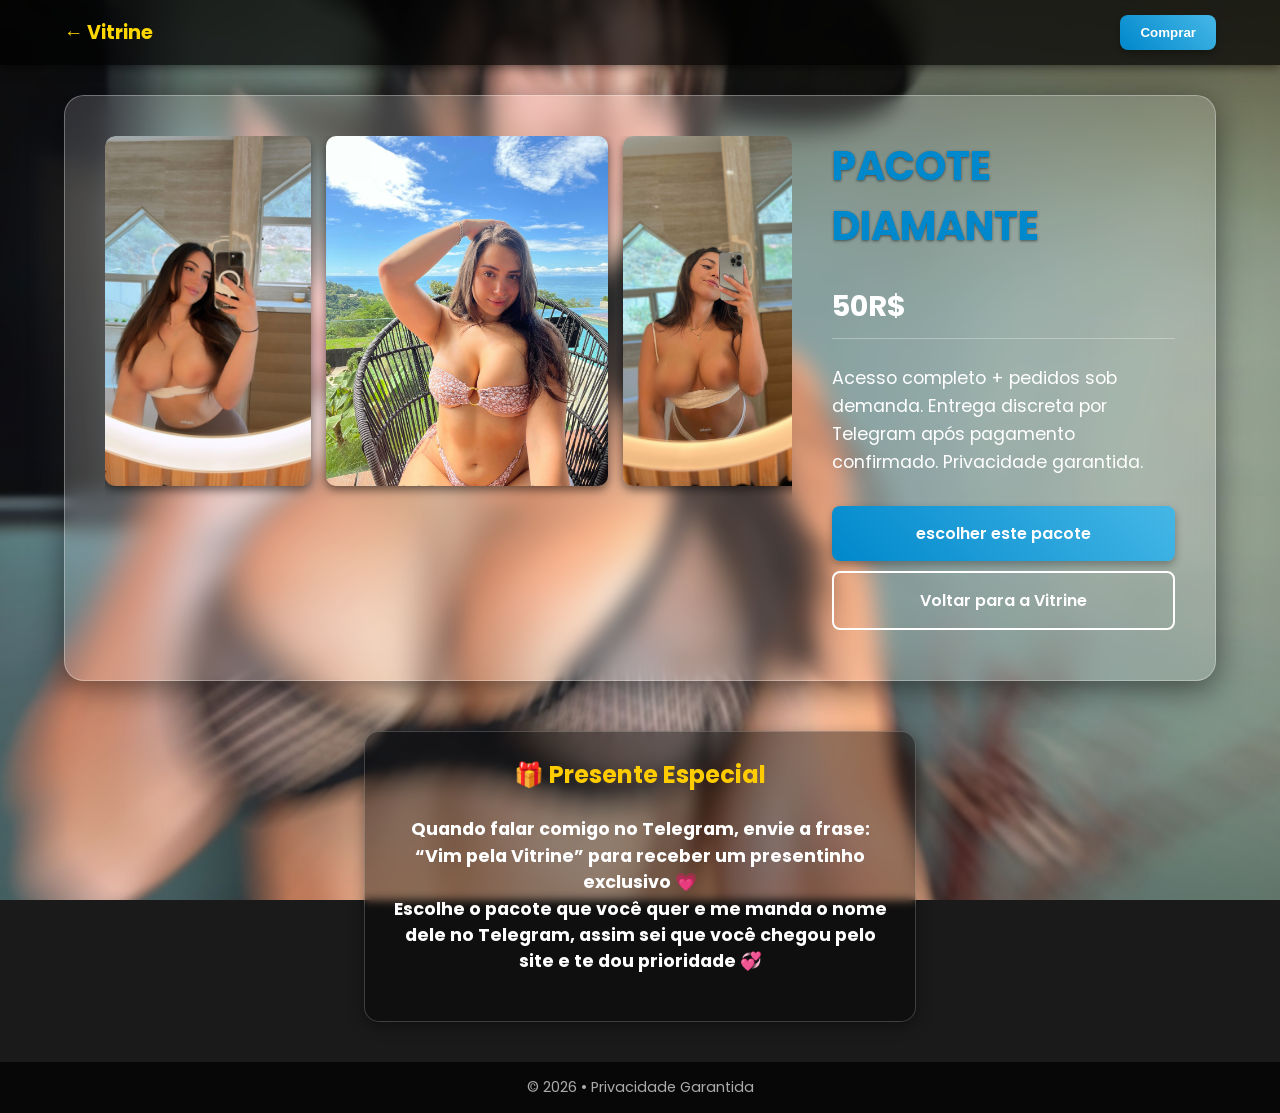
<file: product2.html>
<!DOCTYPE html>
<html lang="pt-BR">
<head>
    <meta charset="utf-8" />
    <meta name="viewport" content="width=device-width, initial-scale=1" />
    <title>PACOTE DIAMANTE — Detalhes</title>
    <!-- Não precisamos mais do link styles.css, pois colocamos todos os estilos aqui dentro -->
    <link href="https://fonts.googleapis.com/css2?family=Poppins:wght@400;600;700&display=swap" rel="stylesheet">
    <style>
        /* BASE GERAL E EFEITO DE FUNDO (COPIADO DO ALERTA-VIDRO) */
        body {
            font-family: 'Poppins', sans-serif;
            margin: 0;
            padding: 0;
            color: #ffffff; /* Cor do texto padrão (clara para o fundo) */
            display: flex;
            flex-direction: column;
            min-height: 100vh;
            
            /* ------------------------------------------------------------- */
            /* ESPAÇO PARA A IMAGEM DE FUNDO - COLOQUE O SEU LINK AQUI */
            /* 1. Mude o 'url()' abaixo para o link da sua imagem. */
            background-image: url('fundo\ 2.jpg'); 
            /* 2. Cor de fallback, caso a imagem não carregue */
            background-color: #1a1a1a;
            
            /* 3. Propriedades para garantir que a imagem cubra toda a tela */
            background-size: cover;
            background-position: center;
            background-attachment: fixed; 
            /* ------------------------------------------------------------- */
        }

        /* ESTILOS DE COMPONENTES DO LAYOUT (HEADER, FOOTER) */
        .header {
            background: rgba(0, 0, 0, 0.7);
            backdrop-filter: blur(5px);
            padding: 15px 5%;
            display: flex;
            justify-content: space-between;
            align-items: center;
            position: sticky;
            top: 0;
            z-index: 20;
            box-shadow: 0 2px 10px rgba(0, 0, 0, 0.5);
        }

        .brand {
            font-weight: 700;
            font-size: 1.2em;
            color: #ffd700; /* Dourado */
            text-decoration: none;
            transition: color 0.3s;
        }
        .brand:hover {
            color: #ffffff;
        }

        .cta {
            background: linear-gradient(45deg, #0088cc, #45b7e6); /* Cor de destaque para o Pacote Diamante */
            color: white;
            border: none;
            padding: 10px 20px;
            border-radius: 8px;
            cursor: pointer;
            font-weight: 600;
            transition: all 0.3s ease;
            box-shadow: 0 4px 8px rgba(0, 0, 0, 0.3);
        }
        .cta:hover {
            transform: translateY(-2px);
            box-shadow: 0 6px 12px rgba(0, 0, 0, 0.5);
        }
        
        .footer {
            margin-top: auto; /* Empurra o footer para baixo */
            padding: 15px;
            text-align: center;
            background: rgba(0, 0, 0, 0.7);
            backdrop-filter: blur(5px);
            font-size: 0.9em;
            color: #aaa;
        }

        /* BOX PRINCIPAL DO PRODUTO (Efeito de Vidro) */
        .product-page {
            max-width: 1200px;
            width: 90%;
            margin: 30px auto;
            padding: 40px;
            box-sizing: border-box;

            /* Estilo Glassmorphism aplicado ao box principal */
            background: rgba(255, 255, 255, 0.15);
            border-radius: 20px;
            border: 1px solid rgba(255, 255, 255, 0.3);
            backdrop-filter: blur(10px);
            -webkit-backdrop-filter: blur(10px);
            box-shadow: 0 8px 32px 0 rgba(0, 0, 0, 0.5);
            
            /* Layout Grid para a Galeria e Info */
            display: grid;
            grid-template-columns: 2fr 1fr; /* Galeria maior que info */
            gap: 40px;
        }

        /* Galeria de Imagens */
        .gallery {
            display: flex;
            overflow-x: scroll; /* Permite rolar horizontalmente */
            gap: 15px;
            padding-bottom: 10px;
            border-radius: 10px;
            /* Estilo para a barra de rolagem (opcional) */
            -webkit-overflow-scrolling: touch;
        }
        .gallery img {
            height: 350px; /* Altura fixa para scroll */
            width: auto;
            object-fit: cover;
            border-radius: 10px;
            flex-shrink: 0; /* Impede que a imagem encolha */
            box-shadow: 0 4px 10px rgba(0,0,0,0.5);
            transition: transform 0.3s ease;
        }
        .gallery img:hover {
             transform: scale(1.03);
        }
        
        /* Informações do Produto */
        .product-info {
            color: white;
            padding: 0;
        }
        .product-info h1 {
            color: #0088cc; /* Azul para destaque do Diamante */
            font-size: 2.5em;
            margin-top: 0;
            margin-bottom: 10px;
            text-shadow: 0 1px 3px rgba(0, 0, 0, 0.5);
        }
        .price {
            font-size: 1.8em;
            font-weight: 700;
            color: #ffffff;
            margin-bottom: 25px;
            padding-bottom: 10px;
            border-bottom: 1px solid rgba(255, 255, 255, 0.3);
        }
        .long-desc {
            font-size: 1.1em;
            line-height: 1.6;
            margin-bottom: 30px;
        }

        /* Botões */
        .btn-primary, .btn-outline {
            display: block;
            text-align: center;
            padding: 15px;
            border-radius: 8px;
            font-weight: 600;
            text-decoration: none;
            transition: all 0.3s ease;
            margin-bottom: 10px;
        }
        .btn-primary {
            background: linear-gradient(45deg, #0088cc, #45b7e6); /* Gradiente de Compra */
            color: white;
            box-shadow: 0 4px 8px rgba(0, 0, 0, 0.3);
        }
        .btn-primary:hover {
            transform: translateY(-2px);
            box-shadow: 0 6px 12px rgba(0, 0, 0, 0.5);
        }
        .btn-outline {
            background: none;
            border: 2px solid white;
            color: white;
        }
        .btn-outline:hover {
            background: rgba(255, 255, 255, 0.1);
        }
        .actions {
            margin-top: 30px;
        }

        /* Bloco de Alerta Lead */
        .lead-alert {
            max-width: 500px;
            margin: 20px auto 40px auto;
            padding: 25px;
            border-radius: 15px;
            text-align: center;
            
            /* Glassmorphism Suave */
            background: rgba(0, 0, 0, 0.4);
            border: 1px solid rgba(255, 255, 255, 0.2);
            backdrop-filter: blur(5px);
            -webkit-backdrop-filter: blur(5px);
            box-shadow: 0 4px 15px rgba(0, 0, 0, 0.4);
        }
        .lead-alert h3 {
            color: #ffcc00; /* Amarelo */
            margin-top: 0;
            font-size: 1.5em;
        }
        .lead-alert h4 p {
            font-size: 1.1em;
            line-height: 1.5;
        }
        
        /* Responsividade */
        @media (max-width: 900px) {
            .product-page {
                grid-template-columns: 1fr;
                padding: 30px;
                gap: 30px;
            }
            .gallery img {
                height: 250px;
            }
        }
        @media (max-width: 600px) {
             .product-page {
                padding: 20px;
                width: 95%;
            }
            .product-info h1 {
                font-size: 2em;
            }
            .price {
                font-size: 1.5em;
            }
        }
    </style>
</head>
<body>
    <header class="header">
        <a class="brand" href="index.html">← Vitrine</a>

        <!-- Botão no header também leva ao alerta com o pacote correto -->
        <button class="cta" onclick="window.location.href='alerta-vidro.html?pacote=diamante'">
            Comprar
        </button>
    </header>

    <main class="product-page">
        <!-- Galeria: Scroll Horizontal -->
        <div class="gallery">
            <img src="produt 2 (1).jpg" alt="preview" />
            <img src="produt 2 (2).jpg" alt="preview" />
            <img src="produt 2 (6).jpg" alt="preview" />
            <img src="produt 2 (5).jpg" alt="preview" />
            <img src="produt 2 (3).jpg" alt="preview" />
            <img src="produt 2 (4).jpg" alt="preview" />
            <img src="produt 3 (7).jpg" alt="preview" />
            <img src="produt 3 (6).jpg" alt="preview" />
            <img src="produt 3 (1).jpg" alt="preview" />
            <img src="produt 3 (2).jpg" alt="preview" />
        </div>

        <!-- Informações do Produto -->
        <div class="product-info">
            <h1>PACOTE DIAMANTE</h1>
            <p class="price">50R$</p> 
            <p class="long-desc">
                Acesso completo + pedidos sob demanda. Entrega discreta por Telegram após pagamento confirmado. Privacidade garantida.
            </p> 

            <div class="actions">
                <!-- Alterado para usar o alerta-vidro.html com o pacote DIAMANTE -->
                <a class="btn-primary" href="alerta-vidro.html?pacote=diamante">
                    escolher este pacote
                </a>

                <a class="btn-outline" href="index.html">Voltar para a Vitrine</a> 
            </div>
        </div>
    </main>

    <!-- Bloco de Alerta Lead -->
    <div class="lead-alert">
        <h3>🎁 Presente Especial</h3>
        <h4> <p>
            Quando falar comigo no Telegram, envie a frase: 
            <strong>“Vim pela Vitrine”</strong> para receber um presentinho exclusivo 💗<br>
            Escolhe o pacote que você quer e me manda o nome dele no Telegram, assim sei que você chegou pelo site e te dou prioridade 💞
        </p> </h4>
    </div>

    <footer class="footer">© <span id="ano2"></span> • Privacidade Garantida</footer>
    
    <script>
        // Define o ano atual no footer (usando id 'ano2' para consistência)
        document.getElementById('ano2').textContent = new Date().getFullYear();

        // Script de scroll para a galeria (opcional, pode ser removido)
        const galeria = document.querySelector('.gallery');
        let scrollAmount = 0;
        const scrollStep = 1; // Velocidade do scroll

        function autoScroll() {
            scrollAmount += scrollStep;
            galeria.scrollLeft = scrollAmount;

            // Se chegou ao fim, volta ao início
            if (galeria.scrollLeft + galeria.clientWidth >= galeria.scrollWidth - 1) {
                scrollAmount = 0;
            }
            requestAnimationFrame(autoScroll);
        }

        // Você pode ativar o scroll automático se quiser, descomentando a linha abaixo:
        // requestAnimationFrame(autoScroll);
    </script>
</body>
</html>
</file>
